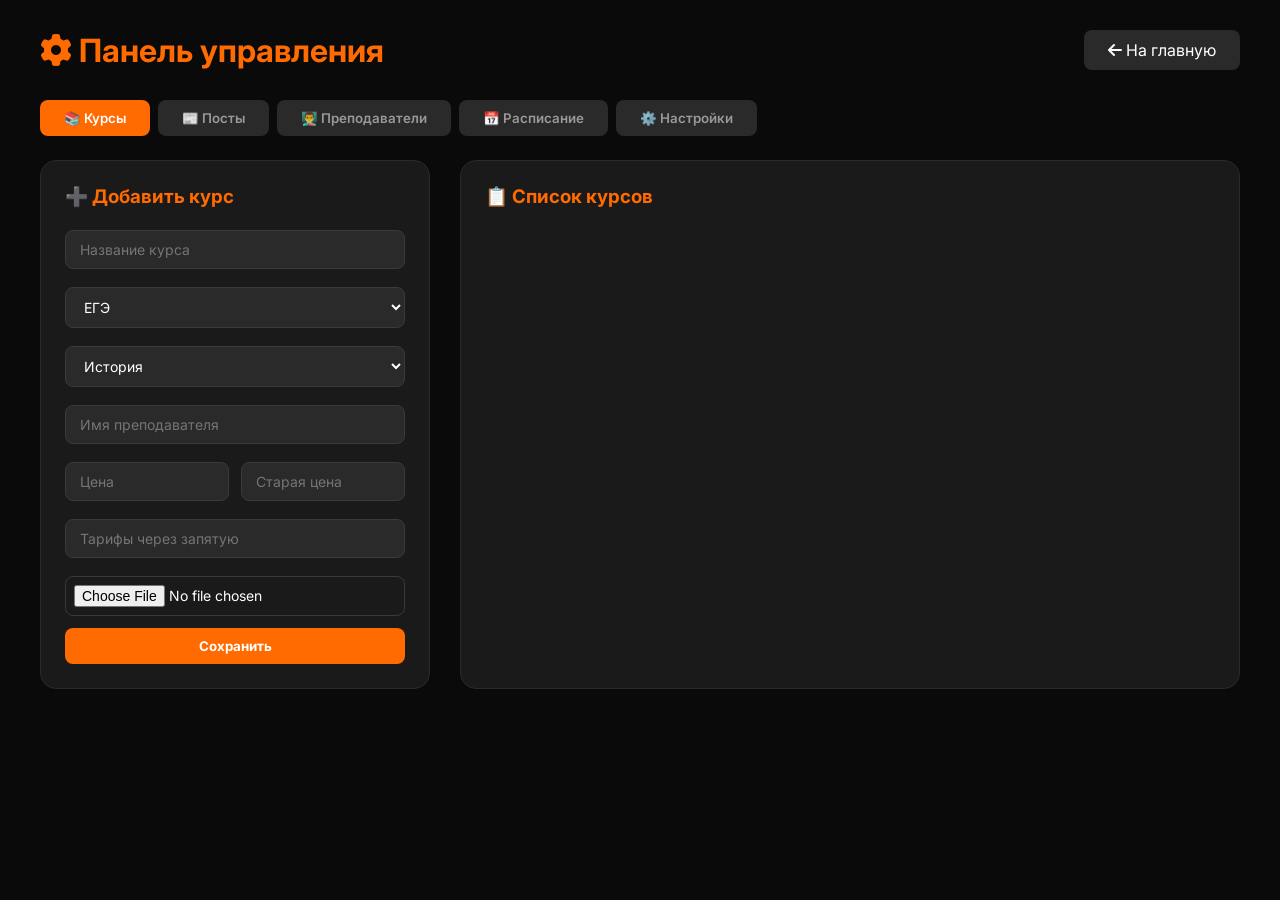
<file: admin.html>
<!DOCTYPE html>
<html lang="ru">
<head>
    <meta charset="UTF-8">
    <meta name="viewport" content="width=device-width, initial-scale=1.0">
    <title>EKD — Панель управления</title>
    <link href="https://fonts.googleapis.com/css2?family=Inter:wght@400;600;700;800;900&display=swap" rel="stylesheet">
    <link rel="stylesheet" href="https://cdnjs.cloudflare.com/ajax/libs/font-awesome/6.4.0/css/all.min.css">
    <link rel="stylesheet" href="style.css">
    <style>
        .admin-panel {
            padding: 30px 40px;
            max-width: 1400px;
            margin: 0 auto;
        }
        .admin-header {
            display: flex;
            justify-content: space-between;
            align-items: center;
            margin-bottom: 30px;
            flex-wrap: wrap;
            gap: 16px;
        }
        .admin-header h1 {
            font-size: 32px;
            color: var(--orange-primary);
        }
        .admin-header .back-btn {
            padding: 10px 24px;
            background: var(--gray);
            color: var(--white);
            text-decoration: none;
            border-radius: 8px;
            transition: 0.2s;
        }
        .admin-header .back-btn:hover {
            background: var(--light-gray);
        }
        .admin-tabs {
            display: flex;
            gap: 8px;
            margin-bottom: 24px;
            flex-wrap: wrap;
        }
        .admin-tabs button {
            padding: 10px 24px;
            background: var(--gray);
            border: none;
            border-radius: 8px;
            color: var(--text-muted);
            font-weight: 600;
            cursor: pointer;
            transition: 0.2s;
        }
        .admin-tabs button.active {
            background: var(--orange-primary);
            color: var(--white);
        }
        .admin-tabs button:hover {
            background: var(--light-gray);
            color: var(--white);
        }
        .admin-tab-content {
            display: none;
        }
        .admin-tab-content.active {
            display: block;
        }
        .admin-grid {
            display: grid;
            grid-template-columns: 1fr 2fr;
            gap: 30px;
        }
        .admin-form {
            background: var(--dark-gray);
            padding: 24px;
            border-radius: 16px;
            border: 1px solid var(--gray);
        }
        .admin-form h3 {
            color: var(--orange-primary);
            margin-bottom: 16px;
        }
        .admin-form input,
        .admin-form textarea,
        .admin-form select {
            width: 100%;
            padding: 10px 14px;
            margin: 6px 0 12px;
            background: var(--gray);
            border: 1px solid var(--light-gray);
            border-radius: 8px;
            color: var(--white);
            font-size: 14px;
        }
        .admin-form textarea {
            resize: vertical;
            min-height: 60px;
        }
        .admin-form input[type="file"] {
            padding: 8px;
            background: transparent;
        }
        .admin-form .form-row {
            display: grid;
            grid-template-columns: 1fr 1fr;
            gap: 12px;
        }
        .admin-form .form-row-3 {
            display: grid;
            grid-template-columns: 1fr 1fr 1fr;
            gap: 12px;
        }
        .admin-form button {
            padding: 10px 24px;
            background: var(--orange-primary);
            border: none;
            border-radius: 8px;
            color: var(--white);
            font-weight: 700;
            cursor: pointer;
            transition: 0.2s;
            width: 100%;
        }
        .admin-form button:hover {
            background: var(--orange-dark);
        }
        .admin-form button.secondary {
            background: var(--gray);
        }
        .admin-form button.secondary:hover {
            background: var(--light-gray);
        }
        .admin-form .btn-group {
            display: flex;
            gap: 8px;
        }
        .admin-form .btn-group button {
            flex: 1;
        }
        .items-list {
            background: var(--dark-gray);
            padding: 24px;
            border-radius: 16px;
            border: 1px solid var(--gray);
            max-height: 600px;
            overflow-y: auto;
        }
        .items-list h3 {
            color: var(--orange-primary);
            margin-bottom: 16px;
        }
        .item-card {
            background: var(--gray);
            padding: 16px;
            border-radius: 10px;
            margin-bottom: 10px;
            display: flex;
            justify-content: space-between;
            align-items: center;
            transition: 0.2s;
        }
        .item-card:hover {
            background: var(--light-gray);
        }
        .item-card .item-info {
            flex: 1;
        }
        .item-card .item-info h4 {
            font-size: 16px;
            color: var(--white);
        }
        .item-card .item-info p {
            color: var(--text-muted);
            font-size: 13px;
        }
        .item-card .item-actions {
            display: flex;
            gap: 8px;
        }
        .item-card .item-actions button {
            padding: 6px 14px;
            border: none;
            border-radius: 6px;
            font-weight: 600;
            font-size: 12px;
            cursor: pointer;
            transition: 0.2s;
        }
        .item-card .item-actions .edit-btn {
            background: var(--orange-primary);
            color: white;
        }
        .item-card .item-actions .edit-btn:hover {
            background: var(--orange-dark);
        }
        .item-card .item-actions .delete-btn {
            background: #ff4444;
            color: white;
        }
        .item-card .item-actions .delete-btn:hover {
            background: #cc0000;
        }
        .item-card .item-preview-img {
            width: 50px;
            height: 50px;
            border-radius: 8px;
            object-fit: cover;
            margin-right: 12px;
        }
        .empty-state {
            color: var(--text-muted);
            text-align: center;
            padding: 40px 0;
        }
        .admin-settings-grid {
            display: grid;
            grid-template-columns: 1fr 1fr 1fr;
            gap: 20px;
        }
        .settings-card {
            background: var(--dark-gray);
            padding: 20px;
            border-radius: 12px;
            border: 1px solid var(--gray);
        }
        .settings-card h4 {
            margin-bottom: 12px;
            color: var(--orange-primary);
        }
        .settings-card input[type="file"] {
            width: 100%;
            padding: 8px;
            color: var(--text-muted);
        }
        .settings-card button {
            margin-top: 8px;
            padding: 8px 20px;
            background: var(--orange-primary);
            border: none;
            border-radius: 6px;
            color: white;
            font-weight: 600;
            cursor: pointer;
        }
        .settings-card button:hover {
            background: var(--orange-dark);
        }
        .settings-card .preview-img {
            max-width: 100%;
            max-height: 100px;
            border-radius: 8px;
            margin-top: 8px;
        }
        .schedule-admin-item {
            display: grid;
            grid-template-columns: 1fr 1fr 1fr auto;
            gap: 8px;
            align-items: center;
            padding: 8px 0;
            border-bottom: 1px solid var(--gray);
        }
        .schedule-admin-item input {
            padding: 6px 10px;
            background: var(--gray);
            border: 1px solid var(--light-gray);
            border-radius: 6px;
            color: white;
        }
        .schedule-admin-item button {
            padding: 6px 12px;
            border: none;
            border-radius: 6px;
            font-weight: 600;
            cursor: pointer;
        }
        .schedule-admin-item .save-schedule-btn {
            background: var(--orange-primary);
            color: white;
        }
        .schedule-admin-item .delete-schedule-btn {
            background: #ff4444;
            color: white;
        }
        @media (max-width: 1024px) {
            .admin-grid {
                grid-template-columns: 1fr;
            }
            .admin-settings-grid {
                grid-template-columns: 1fr 1fr;
            }
            .admin-panel {
                padding: 16px;
            }
            .admin-form .form-row-3 {
                grid-template-columns: 1fr 1fr;
            }
        }
        @media (max-width: 768px) {
            .admin-settings-grid {
                grid-template-columns: 1fr;
            }
            .admin-form .form-row {
                grid-template-columns: 1fr;
            }
            .admin-form .form-row-3 {
                grid-template-columns: 1fr;
            }
        }
    </style>
</head>
<body>
    <div class="admin-panel">
        <div class="admin-header">
            <h1><i class="fas fa-cog"></i> Панель управления</h1>
            <a href="index.html" class="back-btn"><i class="fas fa-arrow-left"></i> На главную</a>
        </div>

        <div class="admin-tabs">
            <button class="active" data-tab="courses">📚 Курсы</button>
            <button data-tab="news">📰 Посты</button>
            <button data-tab="teachers">👨‍🏫 Преподаватели</button>
            <button data-tab="schedule">📅 Расписание</button>
            <button data-tab="settings">⚙️ Настройки</button>
        </div>

        <!-- КУРСЫ -->
        <div class="admin-tab-content active" id="tab-courses">
            <div class="admin-grid">
                <div class="admin-form">
                    <h3 id="courseFormTitle">➕ Добавить курс</h3>
                    <input type="hidden" id="editCourseId">
                    <input type="text" id="courseName" placeholder="Название курса">
                    <select id="courseType">
                        <option value="ege">ЕГЭ</option>
                        <option value="oge">ОГЭ</option>
                    </select>
                    <select id="courseSubject">
                        <option value="history">История</option>
                        <option value="society">Обществознание</option>
                        <option value="math">ПрофМат</option>
                        <option value="physics">Физика</option>
                        <option value="literature">Литература</option>
                    </select>
                    <input type="text" id="courseTeacher" placeholder="Имя преподавателя">
                    <div class="form-row">
                        <input type="text" id="coursePrice" placeholder="Цена">
                        <input type="text" id="courseOldPrice" placeholder="Старая цена">
                    </div>
                    <input type="text" id="courseTariffs" placeholder="Тарифы через запятую">
                    <input type="file" id="courseImage" accept="image/*">
                    <div class="btn-group">
                        <button onclick="saveCourse()" id="courseSaveBtn">Сохранить</button>
                        <button class="secondary" onclick="cancelEditCourse()" id="courseCancelBtn" style="display:none;">Отмена</button>
                    </div>
                </div>
                <div class="items-list">
                    <h3>📋 Список курсов</h3>
                    <div id="coursesList"></div>
                </div>
            </div>
        </div>

        <!-- ПОСТЫ -->
        <div class="admin-tab-content" id="tab-news">
            <div class="admin-grid">
                <div class="admin-form">
                    <h3 id="newsFormTitle">➕ Добавить пост</h3>
                    <input type="hidden" id="editNewsId">
                    <input type="text" id="newsTitle" placeholder="Заголовок">
                    <textarea id="newsContent" placeholder="Текст поста" rows="3"></textarea>
                    <input type="date" id="newsDate">
                    <select id="newsSize">
                        <option value="small">Маленький</option>
                        <option value="medium" selected>Средний</option>
                        <option value="large">Большой</option>
                        <option value="full">На всю ширину</option>
                    </select>
                    <input type="text" id="newsBadge" placeholder="Бейдж (Акция, Скидка, Важно)">
                    <input type="file" id="newsImage" accept="image/*">
                    <div class="btn-group">
                        <button onclick="saveNews()" id="newsSaveBtn">Опубликовать</button>
                        <button class="secondary" onclick="cancelEditNews()" id="newsCancelBtn" style="display:none;">Отмена</button>
                    </div>
                </div>
                <div class="items-list">
                    <h3>📰 Список постов</h3>
                    <div id="newsList"></div>
                </div>
            </div>
        </div>

        <!-- ПРЕПОДАВАТЕЛИ -->
        <div class="admin-tab-content" id="tab-teachers">
            <div class="admin-grid">
                <div class="admin-form">
                    <h3 id="teacherFormTitle">➕ Добавить преподавателя</h3>
                    <input type="hidden" id="editTeacherId">
                    <input type="text" id="teacherName" placeholder="Имя преподавателя">
                    <input type="text" id="teacherSubject" placeholder="Предмет">
                    <input type="file" id="teacherAvatar" accept="image/*">
                    <div class="btn-group">
                        <button onclick="saveTeacher()" id="teacherSaveBtn">Сохранить</button>
                        <button class="secondary" onclick="cancelEditTeacher()" id="teacherCancelBtn" style="display:none;">Отмена</button>
                    </div>
                </div>
                <div class="items-list">
                    <h3>👨‍🏫 Список преподавателей</h3>
                    <div id="teachersList"></div>
                </div>
            </div>
        </div>

        <!-- РАСПИСАНИЕ -->
        <div class="admin-tab-content" id="tab-schedule">
            <div class="admin-grid">
                <div class="admin-form">
                    <h3>📅 Управление расписанием</h3>
                    <select id="scheduleSubjectSelect">
                        <option value="history">История</option>
                        <option value="society">Обществознание</option>
                        <option value="math">ПрофМат</option>
                        <option value="physics">Физика</option>
                        <option value="literature">Литература</option>
                    </select>
                    <button onclick="loadScheduleForAdmin()">Загрузить расписание</button>
                    <div id="scheduleAdminContainer" style="margin-top:16px;"></div>
                </div>
                <div class="items-list">
                    <h3>📋 Все расписания</h3>
                    <div id="scheduleList"></div>
                </div>
            </div>
        </div>

        <!-- НАСТРОЙКИ -->
        <div class="admin-tab-content" id="tab-settings">
            <div class="admin-settings-grid">
                <div class="settings-card">
                    <h4>🖼️ Логотип сайта</h4>
                    <input type="file" id="logoUpload" accept="image/*">
                    <div id="logoPreview"></div>
                    <button onclick="uploadLogo()">Загрузить логотип</button>
                </div>
                <div class="settings-card">
                    <h4>🎨 Фон баннера</h4>
                    <input type="file" id="bgUpload" accept="image/*">
                    <div id="bgPreview"></div>
                    <button onclick="uploadBackground()">Изменить фон</button>
                </div>
                <div class="settings-card">
                    <h4>👤 Аватар пользователя</h4>
                    <input type="file" id="avatarUpload" accept="image/*">
                    <div id="avatarPreview"></div>
                    <button onclick="uploadAvatar()">Изменить аватар</button>
                </div>
                <div class="settings-card">
                    <h4>📊 Экспорт данных</h4>
                    <button onclick="exportData()" style="width:100%;"><i class="fas fa-download"></i> Скачать JSON</button>
                    <button onclick="document.getElementById('importInput').click()" style="width:100%; margin-top:8px; background:var(--gray);">
                        <i class="fas fa-upload"></i> Импортировать JSON
                    </button>
                    <input type="file" id="importInput" accept=".json" style="display:none;" onchange="importData(event)">
                </div>
                <div class="settings-card">
                    <h4>🗑️ Сбросить данные</h4>
                    <button onclick="resetData()" style="width:100%; background:#ff4444;">
                        <i class="fas fa-trash"></i> Сбросить все
                    </button>
                </div>
            </div>
        </div>
    </div>

    <script src="script.js"></script>
    <script src="admin.js"></script>
</body>
</html>
</file>
<file: style.css>
* {
    margin: 0;
    padding: 0;
    box-sizing: border-box;
    font-family: 'Inter', sans-serif;
}

:root {
    --black: #0a0a0a;
    --dark-gray: #1a1a1a;
    --gray: #2a2a2a;
    --light-gray: #3a3a3a;
    --orange-primary: #FF6B00;
    --orange-light: #FF8533;
    --orange-dark: #CC5500;
    --orange-glow: #FF6B0033;
    --white: #ffffff;
    --text-light: #e0e0e0;
    --text-muted: #999999;
}

body {
    background: var(--black);
    color: var(--white);
    overflow-x: hidden;
    min-height: 100vh;
}

/* ===== ВЫДВИЖНАЯ ПАНЕЛЬ ===== */
.slide-panel {
    position: fixed;
    left: -320px;
    top: 0;
    width: 320px;
    height: 100vh;
    background: var(--dark-gray);
    border-right: 1px solid var(--gray);
    transition: left 0.3s cubic-bezier(0.4, 0, 0.2, 1);
    z-index: 1000;
    display: flex;
}

.slide-panel:hover {
    left: 0;
}

.panel-trigger {
    position: absolute;
    right: -48px;
    top: 50%;
    transform: translateY(-50%);
    background: var(--orange-primary);
    padding: 16px 12px;
    border-radius: 0 12px 12px 0;
    cursor: pointer;
    writing-mode: vertical-rl;
    display: flex;
    align-items: center;
    gap: 8px;
    font-weight: 700;
    font-size: 14px;
    box-shadow: 4px 0 20px rgba(255, 107, 0, 0.3);
    color: white;
}

.panel-trigger i {
    writing-mode: horizontal-tb;
    font-size: 18px;
}

.panel-content {
    width: 100%;
    padding: 20px 0;
    display: flex;
    flex-direction: column;
    overflow-y: auto;
}

.panel-logo {
    padding: 0 20px 30px;
    border-bottom: 1px solid var(--gray);
    display: flex;
    justify-content: center;
}

.panel-logo img {
    height: 60px;
    width: auto;
}

.panel-nav {
    flex: 1;
    padding: 20px 0;
}

.panel-nav a {
    display: flex;
    align-items: center;
    gap: 14px;
    padding: 12px 20px;
    color: var(--text-muted);
    text-decoration: none;
    font-weight: 600;
    transition: 0.2s;
    border-left: 3px solid transparent;
    cursor: pointer;
}

.panel-nav a:hover {
    color: var(--white);
    background: var(--gray);
}

.panel-nav a.active {
    color: var(--orange-primary);
    background: var(--gray);
    border-left-color: var(--orange-primary);
}

.panel-nav a i {
    width: 20px;
}

.panel-footer {
    padding: 20px;
    border-top: 1px solid var(--gray);
}

.user-info {
    display: flex;
    align-items: center;
    gap: 12px;
    padding: 10px;
    background: var(--gray);
    border-radius: 12px;
    margin-bottom: 12px;
}

.user-info img {
    width: 40px;
    height: 40px;
    border-radius: 50%;
    object-fit: cover;
    border: 2px solid var(--orange-primary);
}

.user-info span {
    font-weight: 600;
    font-size: 14px;
    color: var(--white);
}

.admin-access-btn {
    width: 100%;
    padding: 12px;
    background: var(--orange-primary);
    border: none;
    border-radius: 8px;
    color: var(--white);
    font-weight: 700;
    font-size: 14px;
    cursor: pointer;
    transition: 0.3s;
    display: flex;
    align-items: center;
    justify-content: center;
    gap: 10px;
    margin-bottom: 8px;
}

.admin-access-btn:hover {
    background: var(--orange-dark);
    transform: scale(1.02);
}

.logout-btn {
    width: 100%;
    padding: 10px;
    background: transparent;
    border: 1px solid var(--gray);
    border-radius: 8px;
    color: var(--text-muted);
    font-weight: 600;
    cursor: pointer;
    transition: 0.3s;
    display: flex;
    align-items: center;
    justify-content: center;
    gap: 8px;
}

.logout-btn:hover {
    background: var(--gray);
    color: var(--white);
}

/* ===== ОСНОВНОЙ КОНТЕНТ ===== */
.main-content {
    margin-left: 0;
    flex: 1;
    min-height: 100vh;
    background: var(--black);
}

/* ===== ХЕДЕР ===== */
.main-header {
    display: flex;
    justify-content: space-between;
    align-items: center;
    padding: 16px 40px;
    background: var(--dark-gray);
    border-bottom: 1px solid var(--gray);
    position: sticky;
    top: 0;
    z-index: 100;
    flex-wrap: wrap;
    gap: 12px;
}

.header-left {
    display: flex;
    align-items: center;
    gap: 16px;
}

.mobile-menu-btn {
    display: none;
    font-size: 24px;
    cursor: pointer;
    color: var(--white);
}

.header-logo img {
    height: 40px;
    width: auto;
}

.top-nav {
    display: flex;
    flex-direction: column;
    gap: 8px;
    flex: 1;
    margin: 0 20px;
}

.nav-exam-type {
    display: flex;
    gap: 6px;
}

.exam-btn {
    padding: 4px 16px;
    background: var(--gray);
    border: none;
    border-radius: 20px;
    color: var(--text-muted);
    font-weight: 600;
    font-size: 12px;
    cursor: pointer;
    transition: 0.2s;
}

.exam-btn:hover,
.exam-btn.active {
    background: var(--orange-primary);
    color: var(--white);
}

.nav-subjects {
    display: flex;
    gap: 6px;
    flex-wrap: wrap;
}

.subject-btn {
    padding: 6px 16px;
    background: transparent;
    border: 1px solid var(--gray);
    border-radius: 20px;
    color: var(--text-muted);
    font-weight: 600;
    font-size: 13px;
    cursor: pointer;
    transition: 0.2s;
}

.subject-btn:hover {
    background: var(--gray);
    color: var(--white);
}

.subject-btn.active {
    background: var(--orange-primary);
    border-color: var(--orange-primary);
    color: var(--white);
}

.header-right {
    display: flex;
    align-items: center;
    gap: 20px;
}

.notification-bell {
    color: var(--text-muted);
    font-size: 20px;
    cursor: pointer;
    transition: 0.2s;
}

.notification-bell:hover {
    color: var(--orange-primary);
}

.auth-buttons .login-top-btn {
    padding: 8px 24px;
    background: var(--orange-primary);
    border: none;
    border-radius: 30px;
    color: var(--white);
    font-weight: 700;
    cursor: pointer;
    transition: 0.2s;
}

.auth-buttons .login-top-btn:hover {
    background: var(--orange-dark);
    transform: scale(1.05);
}

.user-profile {
    display: flex;
    align-items: center;
    gap: 10px;
}

.user-avatar {
    width: 36px;
    height: 36px;
    border-radius: 50%;
    object-fit: cover;
    border: 2px solid var(--orange-primary);
}

.user-profile span {
    color: var(--white);
    font-weight: 600;
}

/* ===== БАННЕР ===== */
.hero-banner {
    height: 400px;
    background: linear-gradient(135deg, var(--dark-gray) 0%, var(--gray) 100%);
    position: relative;
    margin: 20px 40px;
    border-radius: 20px;
    overflow: hidden;
    background-size: cover;
    background-position: center;
}

.hero-overlay {
    background: linear-gradient(135deg, rgba(0,0,0,0.8) 0%, rgba(0,0,0,0.4) 100%);
    height: 100%;
    display: flex;
    align-items: center;
    padding: 40px 60px;
}

.hero-content h1 {
    font-size: 52px;
    font-weight: 900;
    line-height: 1.1;
    color: var(--white);
}

.hero-content .highlight {
    color: var(--orange-primary);
    text-shadow: 0 0 30px var(--orange-glow);
}

.hero-content p {
    font-size: 20px;
    color: var(--text-light);
    margin: 16px 0 30px;
}

.cta-btn {
    padding: 16px 48px;
    background: linear-gradient(135deg, var(--orange-primary), var(--orange-dark));
    border: none;
    border-radius: 50px;
    color: var(--white);
    font-weight: 800;
    font-size: 18px;
    cursor: pointer;
    transition: 0.3s;
    box-shadow: 0 4px 20px var(--orange-glow);
}

.cta-btn:hover {
    transform: translateY(-3px);
    box-shadow: 0 8px 30px var(--orange-glow);
}

/* ===== СЕКЦИИ ===== */
section {
    padding: 40px 40px;
}

.section-header {
    display: flex;
    justify-content: space-between;
    align-items: center;
    margin-bottom: 30px;
}

.section-header h2 {
    font-size: 28px;
    font-weight: 800;
    background: linear-gradient(90deg, var(--orange-primary), var(--orange-light));
    -webkit-background-clip: text;
    -webkit-text-fill-color: transparent;
    background-clip: text;
}

/* ===== КУРСЫ ===== */
.courses-grid {
    display: grid;
    grid-template-columns: repeat(auto-fill, minmax(280px, 1fr));
    gap: 24px;
}

.course-card {
    background: var(--dark-gray);
    border-radius: 16px;
    overflow: hidden;
    transition: 0.3s;
    border: 1px solid var(--gray);
    cursor: pointer;
}

.course-card:hover {
    transform: translateY(-5px);
    border-color: var(--orange-primary);
    box-shadow: 0 8px 30px var(--orange-glow);
}

.course-image {
    width: 100%;
    height: 160px;
    overflow: hidden;
    position: relative;
    background: var(--dark-gray);
}

.course-image img {
    width: 100%;
    height: 100%;
    object-fit: contain;
    display: block;
}

.course-badge {
    position: absolute;
    top: 12px;
    right: 12px;
    padding: 4px 12px;
    background: var(--orange-primary);
    border-radius: 20px;
    font-size: 12px;
    font-weight: 700;
    color: white;
    z-index: 2;
}

.course-info {
    padding: 20px;
}

.course-info h3 {
    font-size: 20px;
    color: var(--white);
    margin-bottom: 8px;
}

.course-info .teacher {
    color: var(--text-muted);
    font-size: 14px;
    display: flex;
    align-items: center;
    gap: 8px;
}

.course-info .price {
    display: block;
    font-size: 24px;
    font-weight: 900;
    color: var(--orange-primary);
    margin-top: 12px;
}

.course-info .old-price {
    color: var(--text-muted);
    font-size: 16px;
    text-decoration: line-through;
    margin-left: 10px;
    font-weight: 400;
}

/* ===== НОВОСТИ ===== */
.news-grid {
    display: grid;
    grid-template-columns: repeat(auto-fill, minmax(280px, 1fr));
    gap: 20px;
}

.news-card {
    background: var(--dark-gray);
    border-radius: 16px;
    padding: 20px;
    border: 1px solid var(--gray);
    transition: 0.3s;
    position: relative;
    overflow: hidden;
}

.news-card:hover {
    border-color: var(--orange-primary);
    transform: translateY(-3px);
}

.news-card .news-image {
    width: 100%;
    height: 180px;
    object-fit: cover;
    border-radius: 12px;
    margin-bottom: 12px;
}

.news-date {
    color: var(--text-muted);
    font-size: 12px;
    margin-bottom: 8px;
}

.news-title {
    font-size: 18px;
    font-weight: 700;
    color: var(--white);
    margin-bottom: 8px;
}

.news-excerpt {
    color: var(--text-light);
    font-size: 14px;
    line-height: 1.6;
}

.news-badge {
    position: absolute;
    top: 12px;
    right: 12px;
    padding: 4px 12px;
    background: var(--orange-primary);
    border-radius: 20px;
    font-size: 11px;
    font-weight: 700;
    color: white;
}

/* ===== ПРЕПОДАВАТЕЛИ ===== */
.teachers-grid {
    display: grid;
    grid-template-columns: repeat(auto-fill, minmax(220px, 1fr));
    gap: 24px;
}

.teacher-card {
    background: var(--dark-gray);
    border-radius: 16px;
    text-align: center;
    padding: 24px;
    border: 1px solid var(--gray);
    transition: 0.3s;
}

.teacher-card:hover {
    border-color: var(--orange-primary);
    transform: translateY(-3px);
}

.teacher-avatar {
    width: 120px;
    height: 120px;
    border-radius: 50%;
    object-fit: cover;
    margin: 0 auto 12px;
    border: 3px solid var(--orange-primary);
}

.teacher-name {
    font-size: 18px;
    font-weight: 700;
    color: var(--white);
}

.teacher-subject {
    color: var(--text-muted);
    font-size: 14px;
}

/* ===== МОДАЛЬНЫЕ ОКНА ===== */
.modal {
    display: none;
    position: fixed;
    top: 0;
    left: 0;
    width: 100%;
    height: 100%;
    background: rgba(0,0,0,0.8);
    backdrop-filter: blur(8px);
    justify-content: center;
    align-items: center;
    z-index: 2000;
}

.modal-content {
    background: var(--dark-gray);
    padding: 40px;
    border-radius: 24px;
    max-width: 700px;
    width: 95%;
    max-height: 85vh;
    overflow-y: auto;
    position: relative;
    border: 1px solid var(--gray);
}

.schedule-modal-content {
    max-width: 900px;
}

.modal-content h2 {
    color: var(--white);
}

.modal-content p {
    color: var(--text-light);
}

.close-modal {
    position: absolute;
    top: 16px;
    right: 24px;
    font-size: 32px;
    color: var(--text-muted);
    cursor: pointer;
    transition: 0.2s;
}

.close-modal:hover {
    color: var(--white);
    transform: rotate(90deg);
}

/* ===== РАСПИСАНИЕ ===== */
.schedule-subject-select {
    display: flex;
    gap: 10px;
    flex-wrap: wrap;
    margin-bottom: 30px;
}

.schedule-subject-select button {
    padding: 10px 24px;
    background: var(--gray);
    border: none;
    border-radius: 30px;
    color: var(--text-muted);
    font-weight: 600;
    cursor: pointer;
    transition: 0.2s;
}

.schedule-subject-select button:hover,
.schedule-subject-select button.active {
    background: var(--orange-primary);
    color: white;
}

.schedule-table {
    width: 100%;
    border-collapse: collapse;
}

.schedule-table th,
.schedule-table td {
    padding: 12px 16px;
    border: 1px solid var(--gray);
    text-align: left;
    color: var(--text-light);
}

.schedule-table th {
    background: var(--orange-primary);
    color: white;
    font-weight: 700;
}

.schedule-table td {
    background: var(--dark-gray);
}

.schedule-table tr:hover td {
    background: var(--gray);
}

.schedule-edit-btn {
    padding: 4px 12px;
    background: var(--orange-primary);
    border: none;
    border-radius: 6px;
    color: white;
    font-weight: 600;
    cursor: pointer;
    font-size: 12px;
}

.schedule-edit-btn:hover {
    background: var(--orange-dark);
}

/* ===== ТАРИФЫ ===== */
.tariff-plan {
    background: var(--gray);
    padding: 20px;
    border-radius: 12px;
    margin: 12px 0;
    border-left: 4px solid var(--orange-primary);
}

.tariff-plan h4 {
    font-size: 18px;
    color: var(--white);
    margin-bottom: 4px;
}

.tariff-plan .tariff-price {
    color: var(--orange-primary);
    font-weight: 800;
    font-size: 22px;
}

.empty-state {
    color: var(--text-muted);
    text-align: center;
    padding: 40px 0;
    font-size: 18px;
}

/* ===== АДАПТИВ ===== */
@media (max-width: 1024px) {
    .top-nav {
        order: 3;
        width: 100%;
        margin: 8px 0 0;
    }
    .nav-subjects {
        gap: 4px;
    }
    .subject-btn {
        font-size: 11px;
        padding: 4px 12px;
    }
}

@media (max-width: 768px) {
    .slide-panel {
        left: -100%;
        width: 85%;
    }
    .slide-panel:hover {
        left: 0;
    }
    .panel-trigger {
        display: none;
    }
    .mobile-menu-btn {
        display: block !important;
    }
    .slide-panel.mobile-open {
        left: 0 !important;
    }
    
    .main-header {
        padding: 12px 16px;
    }
    .header-logo img {
        height: 32px;
    }
    .top-nav {
        order: 3;
        width: 100%;
        margin: 8px 0 0;
    }
    .nav-subjects {
        gap: 4px;
    }
    .subject-btn {
        font-size: 10px;
        padding: 4px 10px;
    }
    .hero-banner {
        margin: 12px 16px;
        height: 250px;
    }
    .hero-content h1 {
        font-size: 28px;
    }
    .hero-content p {
        font-size: 16px;
    }
    .hero-content .cta-btn {
        padding: 12px 32px;
        font-size: 14px;
    }
    .hero-overlay {
        padding: 20px 30px;
    }
    section {
        padding: 24px 16px;
    }
    .courses-grid,
    .teachers-grid {
        grid-template-columns: 1fr;
    }
    .news-grid {
        grid-template-columns: 1fr;
    }
    .auth-buttons .login-top-btn {
        padding: 6px 16px;
        font-size: 12px;
    }
    .modal-content {
        padding: 24px;
        max-width: 98%;
    }
}

@media (max-width: 480px) {
    .hero-content h1 {
        font-size: 22px;
    }
    .section-header h2 {
        font-size: 20px;
    }
    .nav-subjects {
        gap: 2px;
    }
    .subject-btn {
        font-size: 9px;
        padding: 3px 8px;
    }
    .exam-btn {
        font-size: 10px;
        padding: 3px 12px;
    }
}
</file>
